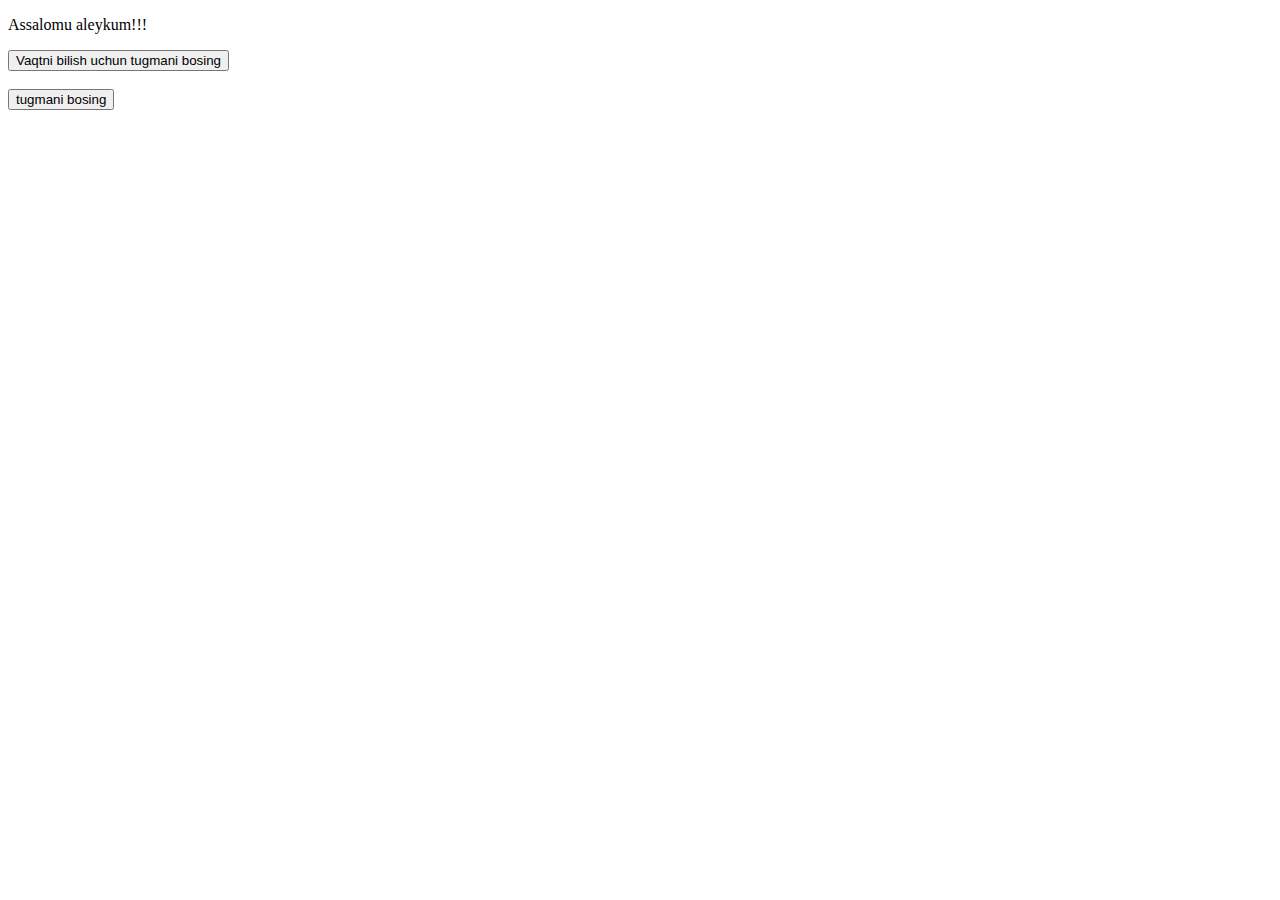
<file: htmljs.html>
<!DOCTYPE html>
<html lang="en">
<head>
  <meta charset="UTF-8">
  <meta http-equiv="X-UA-Compatible" content="IE=edge">
  <meta name="viewport" content="width=device-width, initial-scale=1.0">
  <title>Document</title>
</head>
<body>
  <p id="">Assalomu aleykum!!!
  </p>
  <p id="demo"></p>
  <button type="button" onclick= "document.getElementById('demo').innerHTML = Date()">Vaqtni bilish uchun tugmani bosing</button>
  <br><br> <button  onclick="text()"> tugmani bosing</button>
    <p id="textas"></p>
  <script>

  function text() {
    document.getElementById("textas").innerHTML="Hayir yahshi dam oling";
    document.getElementById("textas").style.color ="red";
    document.getElementById("textas").style.fontSize = "2rem"
    document.getElementById("textas").style.background = "black"
    
  }

</script>
</body>
</html>
</file>
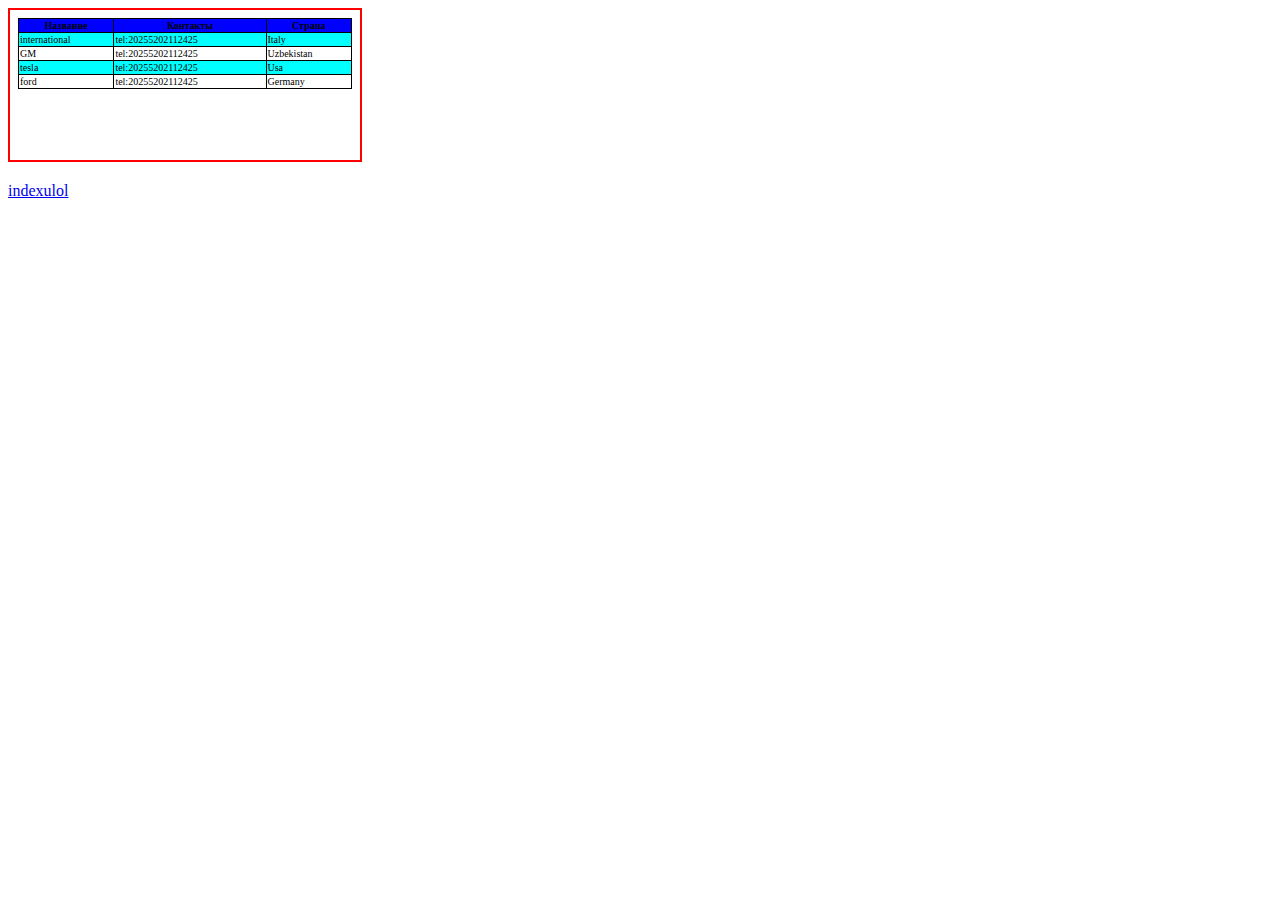
<file: iframe.html>
<!DOCTYPE html>
<html lang="en">
  <head>
    <meta charset="UTF-8" />
    <meta http-equiv="X-UA-Compatible" content="IE=edge" />
    <meta name="viewport" content="width=device-width, initial-scale=1.0" />
    <title>Document</title>
    <style>
      iframe {
        border: 2px solid red;
      }
    </style>
  </head>
  <body>
    <iframe
      src="/indextabl.html"
      width="350px"
      height="150px"
      name="_iframe"
    ></iframe
    >
   <p> <a href="/menu.html" target="_iframe"> indexulol </a></p>
    
  </body>
</html>
</file>
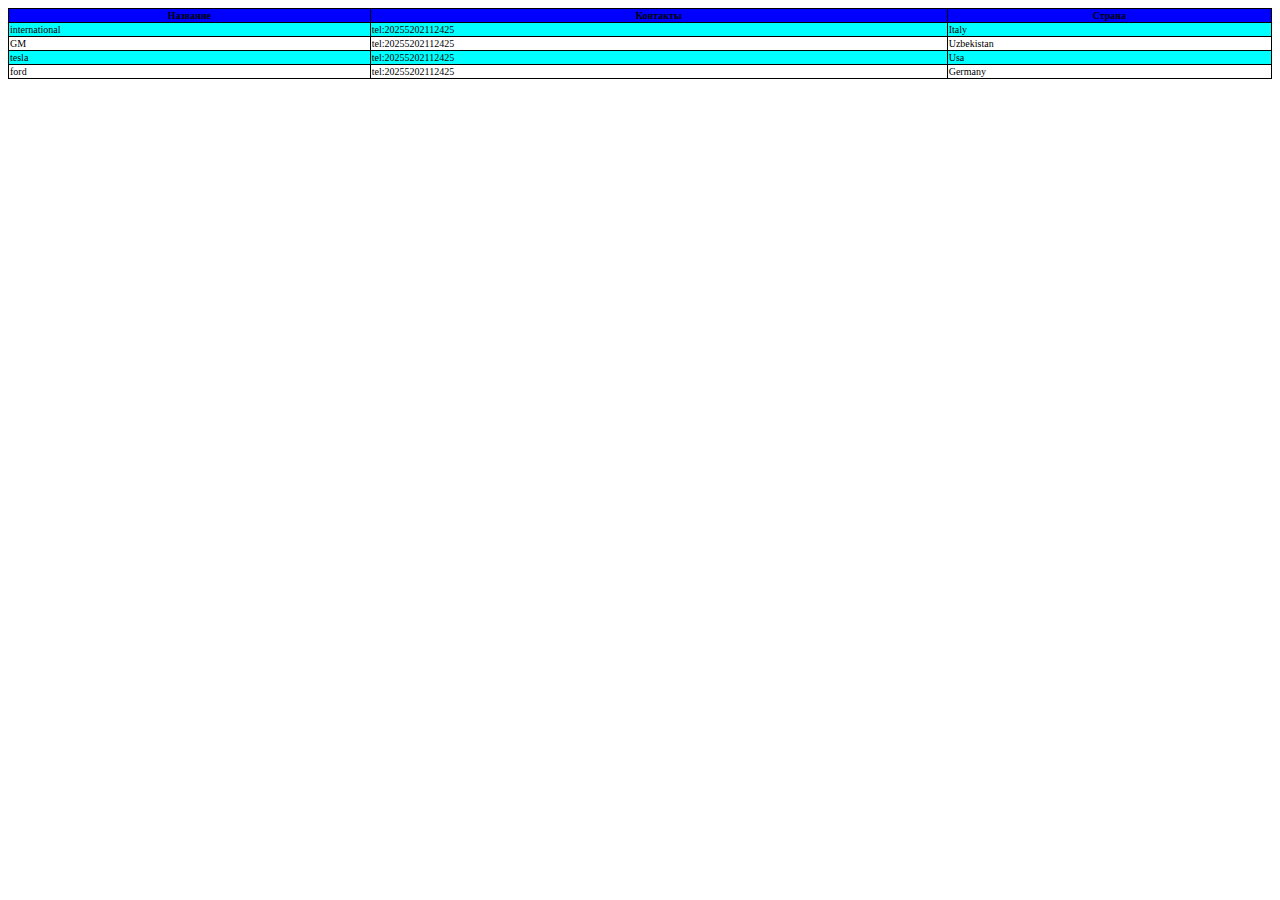
<file: indextabl.html>
<!DOCTYPE html>
<html lang="en">
<head>
  <meta charset="UTF-8">
  <meta http-equiv="X-UA-Compatible" content="IE=edge">
  <meta name="viewport" content="width=device-width, initial-scale=1.0">
  <title>Document</title>
  <style>
  table{

    font-size: 10px;
    /* background-color: aqua; */
    border-collapse: collapse;
    width: 100%;
    
  }
   th{
    border: 1px solid black;
    background-color: blue;
  } 
   td{
    border: 1px solid black;

  } 
  tr:nth-child(even){
    background-color: aqua;

  }
 </style>

</head>
<body>
  <table>
    <tr>
      <th>Название</th>
      <th>Контакты</th>
      <th>Страна</th>
    </tr>
  <tr>
    <td>international</td>
    <td>tel:20255202112425</td>
    <td>Italy</td>
   </tr>
  <tr>
    <td>GM</td>
    <td>tel:20255202112425</td>
    <td>Uzbekistan</td>
   </tr>
  <tr>
    <td>tesla</td>
    <td>tel:20255202112425</td>
    <td>Usa</td>
   </tr>
  <tr>
    <td>ford</td>
    <td>tel:20255202112425</td>
    <td>Germany</td>
   </tr>

  </table>
</body>
</html>
</file>
